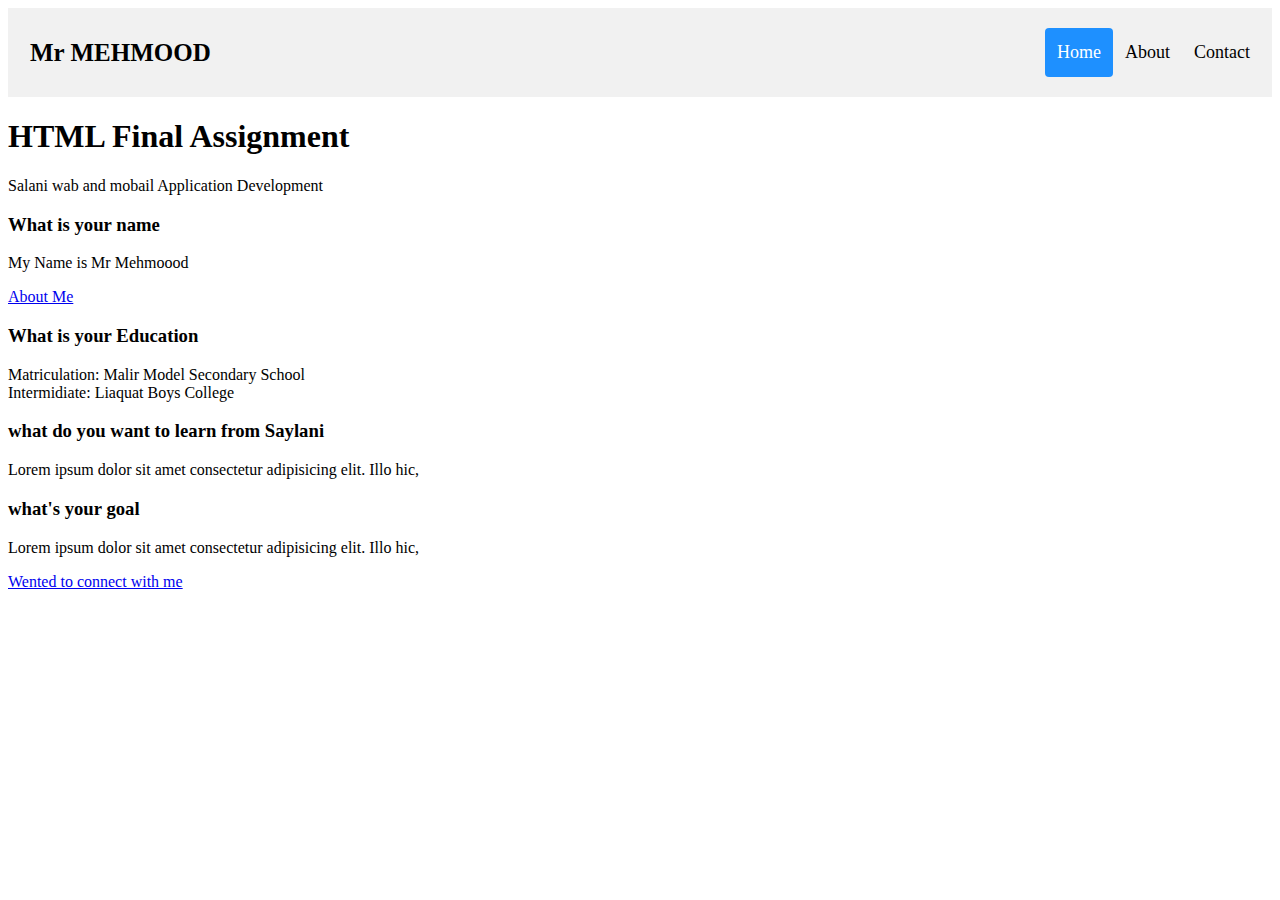
<file: index.html>
<!DOCTYPE html>
<html lang="en">
<head>
    <meta charset="UTF-8">
    <meta name="viewport" content="width=device-width, initial-scale=1.0">
    <title>Document</title>
    <link rel="stylesheet" href="style.css">
</head>
<body>
    <div class="header">
        <a href="index.html" class="logo">Mr MEHMOOD</a>
        <div class="header-right">
          <a class="active" href="#home">Home</a>
          <a href="about.html">About</a>
          <a href="contect.html">Contact</a>
        </div>
      </div>
    

    <h1>HTML Final Assignment</h1>
    <p>Salani wab and mobail Application Development</p>
    <h3>What is your name</h3>
    <p>My Name is Mr Mehmoood</p>
    <a href="about.html">About Me</a>
    <h3>What is your Education</h3>
    <p>Matriculation: Malir Model Secondary School <br> Intermidiate: Liaquat Boys College </p>
    <h3>what do you want to learn from Saylani</h3>
    <p>Lorem ipsum dolor sit amet consectetur adipisicing elit. Illo hic,</p>
    <h3>what's your goal</h3>
    <p>Lorem ipsum dolor sit amet consectetur adipisicing elit. Illo hic,</p>
    <a href="contect.html">Wented to connect with me</a>
</body>
</html>
</file>
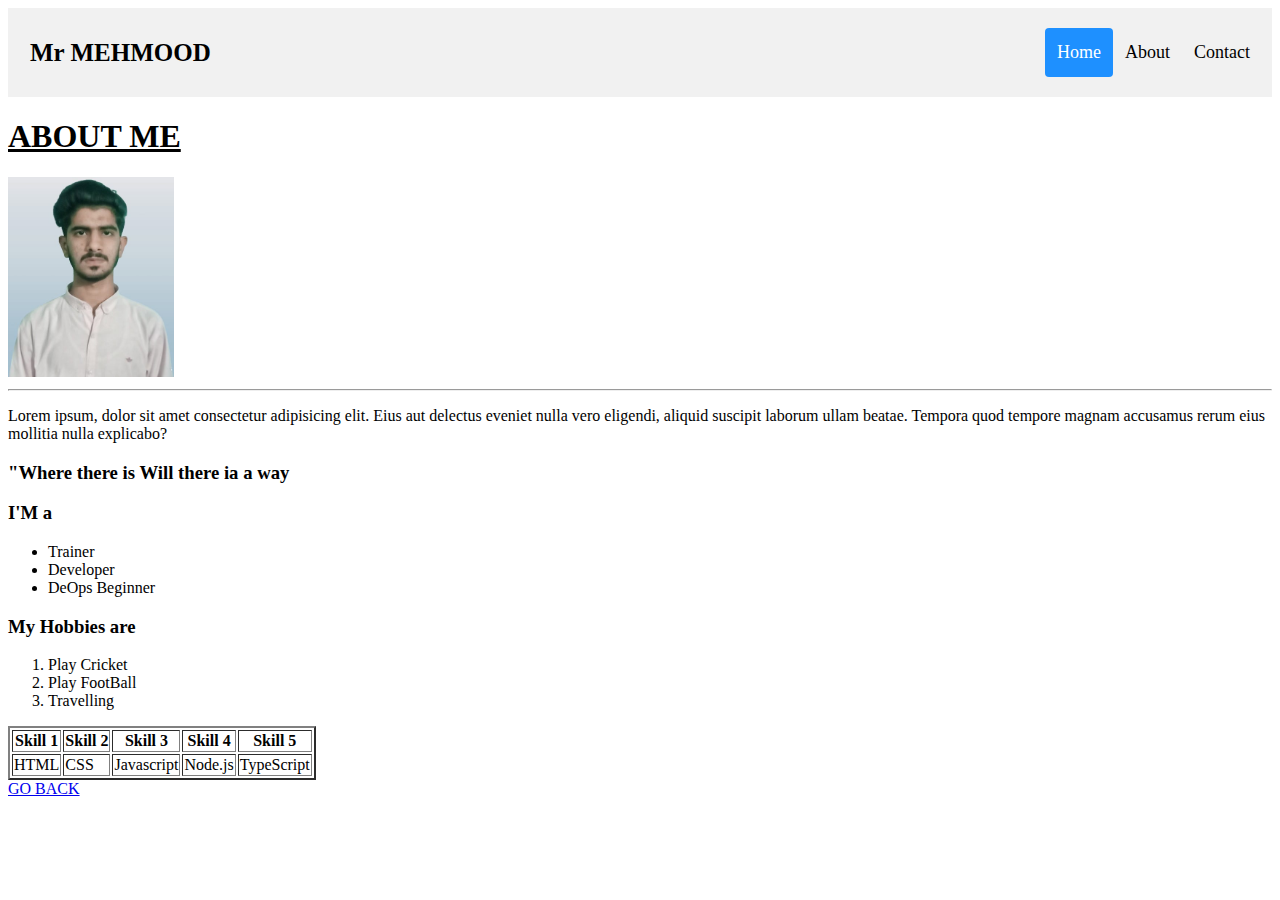
<file: about.html>
<!DOCTYPE html>
<html lang="en">
<head>
    <meta charset="UTF-8">
    <meta name="viewport" content="width=device-width, initial-scale=1.0">
    <title>Document</title>
    <link rel="stylesheet" href="style.css">

</head>
<body>
    <div class="header">
        <a href="index.html" class="logo">Mr MEHMOOD</a>
        <div class="header-right">
          <a class="active" href="#home">Home</a>
          <a href="about.html">About</a>
          <a href="contect.html">Contact</a>
        </div>
      </div>
    

    <h1> <U>ABOUT ME </U></h1>
    <img src="my image.jpg" alt="" height="200px">
    <hr>
    <p>Lorem ipsum, dolor sit amet consectetur 
    adipisicing elit. Eius aut delectus eveniet
    nulla vero eligendi, aliquid suscipit laborum
    ullam beatae. Tempora quod tempore magnam
    accusamus rerum eius mollitia nulla explicabo?</p>
    <h3>"Where there is Will there ia a way</h3>
    <h3>I'M a</h3>
    <ul>
        <li>Trainer</li>
        <li>Developer</li>
        <li>DeOps Beginner</li>
    </ul>
    <h3>My Hobbies are</h3>
    <ol>
        <li>Play Cricket</li>
        <li>Play FootBall</li>
        <li>Travelling</li>
    </ol>
    <table border="2">
        <tr>
            <th>Skill 1</th>
            <th>Skill 2</th>
            <th>Skill 3</th>
            <th>Skill 4</th>
            <th>Skill 5</th>
        </tr>
        <tr>
           <td>HTML</td>
           <td>CSS</td>
           <td>Javascript</td>
           <td>Node.js</td>
           <td>TypeScript</td>
        </tr>
    </table>
    <a href="index.html">GO BACK</a>
</body>
</html>
</file>
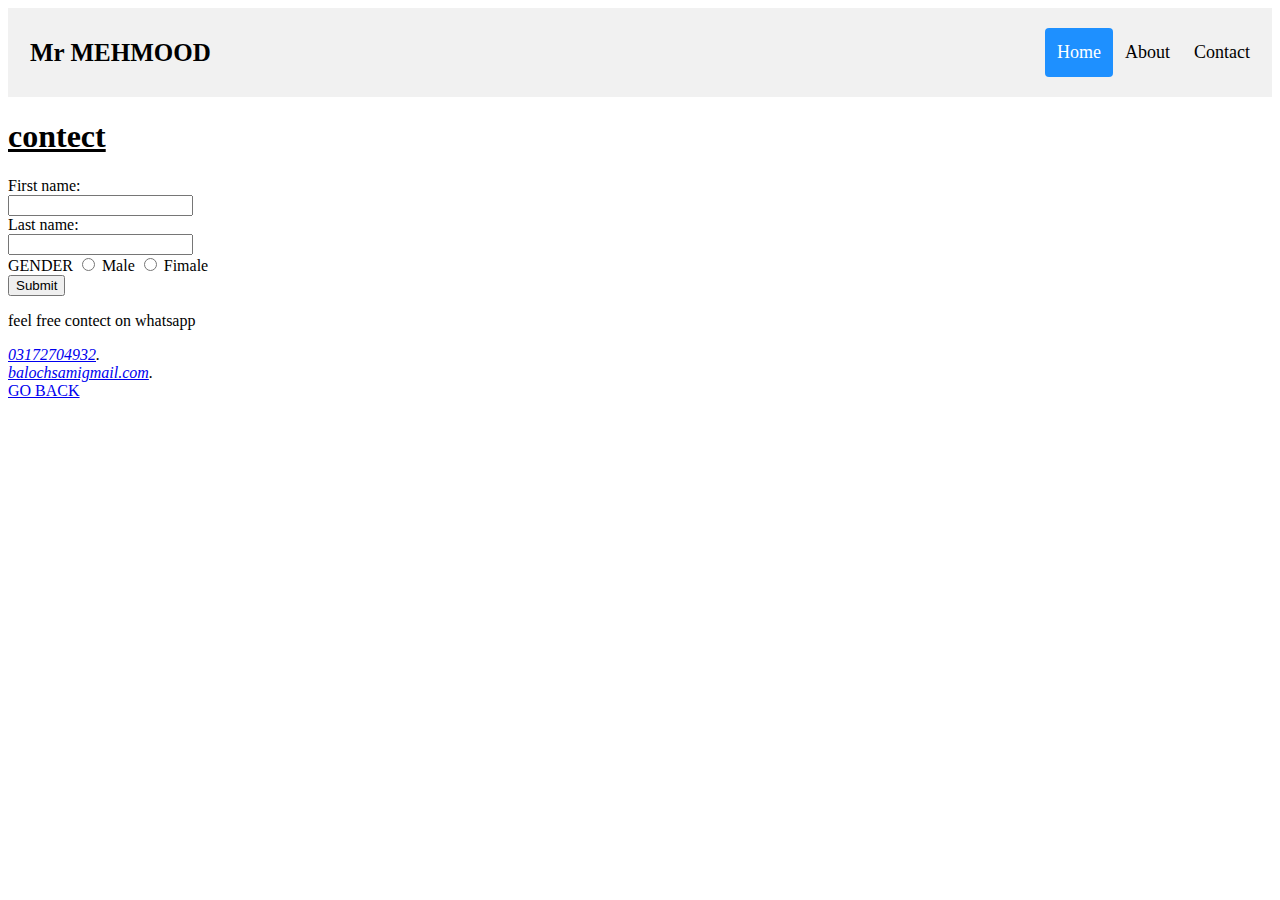
<file: contect.html>
<!DOCTYPE html>
<html lang="en">
<head>
    <meta charset="UTF-8">
    <meta name="viewport" content="width=device-width, initial-scale=1.0">
    <title>Document</title>
    <link rel="stylesheet" href="style.css">
</head>
<body>
  <div class="header">
    <a href="index.html" class="logo">Mr MEHMOOD</a>
    <div class="header-right">
      <a class="active" href="#home">Home</a>
      <a href="about.html">About</a>
      <a href="contect.html">Contact</a>
    </div>
  </div>

    <h1><u>contect</u></h1>
    <form>
        <label for="First">First name:</label> <br>
        <input type="text" name="fname"><br>
        <label style="margin-top: 5px;"  for="Last">Last name:</label> <br>
        <input type="text" name="lname"><br>
        <label for="Male">GENDER</label>
        <input type="radio" name="fav_language" value="Male">
        <label for="Male">Male</label>
        <input type="radio" name="fav_language" value="Fimale">
        <label for="Fimale">Fimale</label> <br>
        <input type="submit" name="submit">
      </form>
      <p>feel free contect on whatsapp</p>
      <address>
        <a href="03172704932">03172704932</a>.<br>
        <a href="mailto:balochsamigmail.com">balochsamigmail.com</a>.<br>
        </address>
        <a href="index.html">GO BACK</a>
</body>
</html>
</file>
<file: style.css>
.header {
            overflow: hidden;
            background-color: #f1f1f1;
            padding: 20px 10px;
            justify-content: space-evenly;
          }
          
          .header a {
            float: left;
            color: black;
            text-align: center;
            padding: 12px;
            text-decoration: none;
            font-size: 18px;
            line-height: 25px;
            border-radius: 4px;
          }
          
          .header a.logo {
            font-size: 25px;
            font-weight: bold;
          }
          
          .header a:hover {
            background-color: #ddd;
            color: black;
          }
          
          .header a.active {
            background-color: dodgerblue;
            color: white;
          }
          
          .header-right {
            float: right;
          }
          
          @media screen and (max-width: 500px) {
            .header a {
              float: none;
              display: block;
              text-align: left;
            }
            .header-right {
              float: none;
            }
          }
</file>
